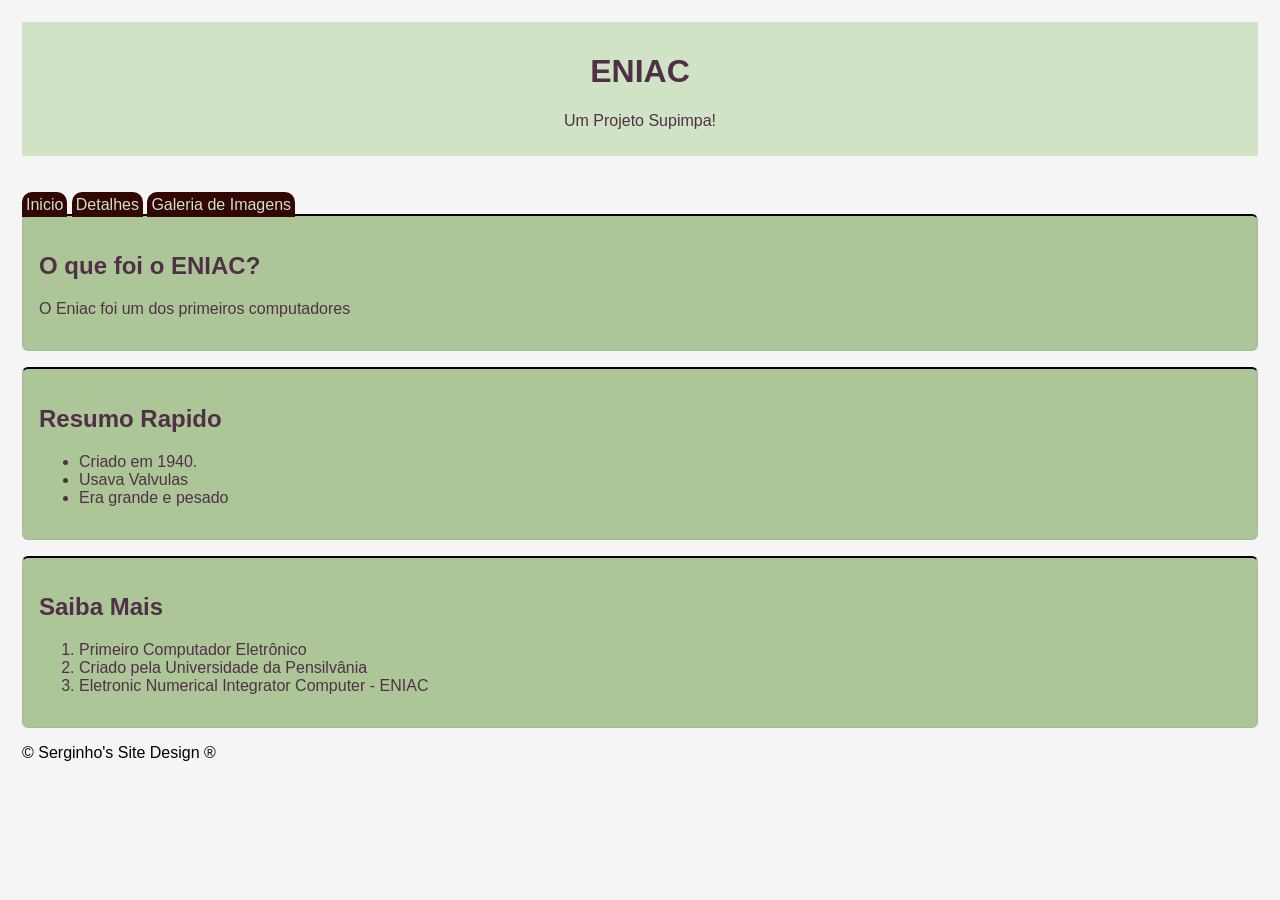
<file: index.html>
<!DOCTYPE html>
<html lang="pt-BR">
<head>
    <meta charset="UTF-8">
    <meta name="viewport" content="width=device-width, initial-scale=1.0">
    <title>Eniac - Pagina Inicial</title>
    <link rel="stylesheet" href="style.css">
</head>
<body>
    <header>
        <h1>ENIAC</h1>
        <p>Um Projeto Supimpa!</p>
    </header>
    <nav>
        <a href="index.html">Inicio</a>
        <a href="detalhes.html">Detalhes</a>
        <a href="galeria.html">Galeria de Imagens</a>
    </nav>
    <main>
        <section class="bloco">
            <h2>O que foi o ENIAC?</h2>
            <p>O Eniac foi um dos primeiros computadores</p>
        </section>
        <section class="bloco">
            <h2>Resumo Rapido</h2>
            <ul><!--Unordered List - Lista sem ordenamento-->
                <li>Criado em 1940.</li><!--List Item - Item de lista-->
                <li>Usava Valvulas</li>
                <li>Era grande e pesado</li>
            </ul>
        </section>
        <section class="bloco">
            <h2>Saiba Mais</h2>
            <ol><!--Ordered List - Lista Ordenada -->
                <li>Primeiro Computador Eletrônico</li>
                <li>Criado pela Universidade da Pensilvânia</li>
                <li>Eletronic Numerical Integrator Computer - ENIAC</li>
            </ol>
        </section>
    </main>
    <footer><p>&copy; Serginho's Site Design &reg;</p></footer>
</body>
</html>
</file>
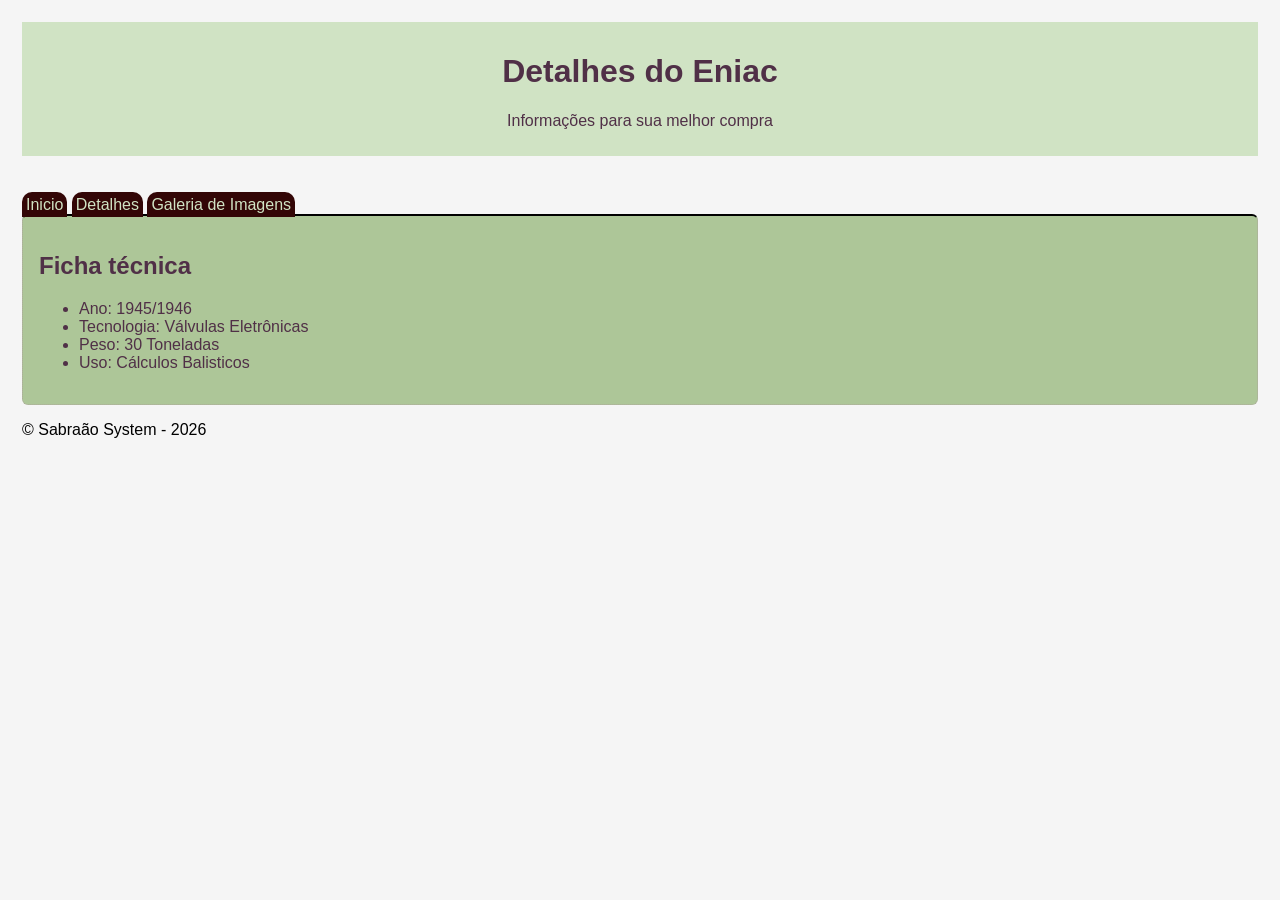
<file: detalhes.html>
<!DOCTYPE html>
<html lang="pt-BR">

<head>
    <meta charset="UTF-8">
    <meta name="viewport" content="width=device-width, initial-scale=1.0">
    <title>Eniac - Detalhes</title>
    <link rel="stylesheet" href="style.css">
</head>

<body>
    <header>
        <h1>Detalhes do Eniac</h1>
        <p>Informações para sua melhor compra</p>
    </header>

    <nav>
        <a href="index.html">Inicio</a>
        <a href="detalhes.html">Detalhes</a>
        <a href="galeria.html">Galeria de Imagens</a>
    </nav>

    <main>
        <section class="bloco">
            <h2>Ficha técnica</h2>
            <ul>
                <li>Ano: 1945/1946</li>
                <li>Tecnologia: Válvulas Eletrônicas</li>
                <li>Peso: 30 Toneladas</li>
                <li>Uso: Cálculos Balisticos</li>
            </ul>
        </section>
    </main>
    <footer>
        <p>&copy; Sabraão System - 2026</p>
    </footer>
</body>

</html>
</file>
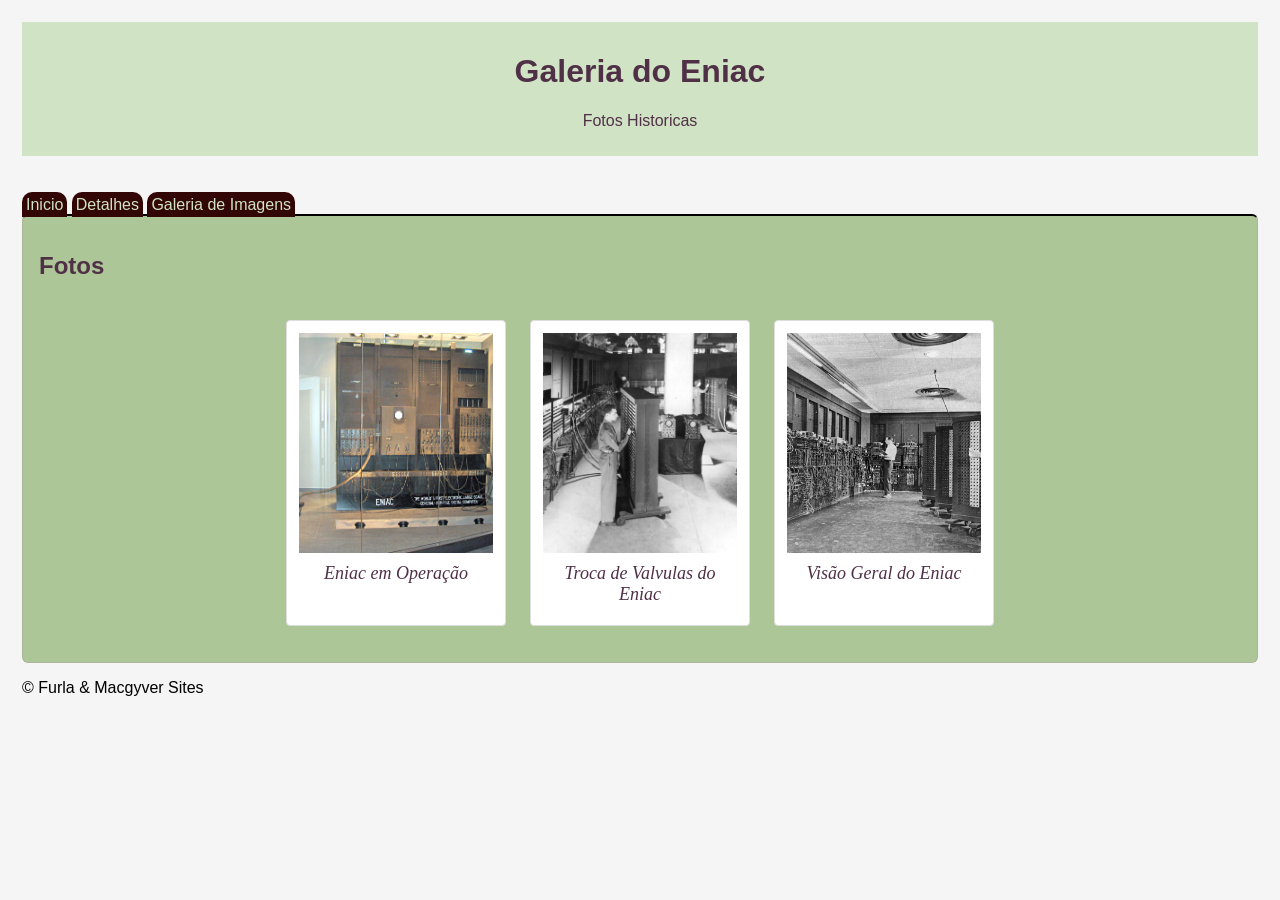
<file: galeria.html>
<!DOCTYPE html>
<html lang="pt-BR">

<head>
    <meta charset="UTF-8">
    <meta name="viewport" content="width=device-width, initial-scale=1.0">
    <title>Eniac - Galeria</title>
    <link rel="stylesheet" href="style.css">
</head>

<body>
    <header>
        <h1>Galeria do Eniac</h1>
        <p>Fotos Historicas</p>
    </header>

    <nav>
        <a href="index.html">Inicio</a>
        <a href="detalhes.html">Detalhes</a>
        <a href="galeria.html">Galeria de Imagens</a>
    </nav>

    <main>
        <section class="bloco">
            <h2>Fotos</h2>
            <div id="galeria"><!--diferente do class o id só se pode ter 1 por pagina-->
                <div class="foto">
                    <img src="ENIAC_1.jpg" alt="Eniac em Operação">
                    <div class="legenda">Eniac em Operação</div>
                </div>

                <div class="foto">
                    <img src="eniac2.jpg" alt="Manutenção do Eniac">
                    <div class="legenda">Troca de Valvulas do Eniac</div>
                </div>

                <div class="foto">
                    <img src="eniac3.jpg" alt="Eniac em Operação">
                    <div class="legenda">Visão Geral do Eniac</div>
                </div>
            </div>
        </section>
    </main>
    <footer>
        &copy; Furla & Macgyver Sites
    </footer>
</body>

</html>
</file>
<file: style.css>
*{
    /*bloco de reset*/
    box-sizing: border-box;
}
body{
    margin: 2px;
    font-family: Arial, Helvetica, sans-serif;
    background-color: whitesmoke; /*cor em hexadecimal*/
    padding: 20px;/*alterei o padding  16/04*/
}
header{
    background-color: #D0E3C4;
    padding:10px ;
    color: #503047; /*branco em hexadecimal*/
    text-align: center; /*centraliza o texto*/
    margin-bottom: 40px;
}
nav a{ /*nav navigation a a, de link, vou trabalhar só no link*/
    color: #D0E3C4;/*alterei a cor 16/04*/
    text-decoration: none; /*tirei toda a decoração do texto*/
    padding: 4px;
    border-top-left-radius:10px ;
    border-top-right-radius:10px ;/*radius é a borda arredondada*/
    background-color: rgb(51, 6, 6);
    border-bottom-color:black;
}
nav a:hover{color:#C05746;}
.bloco{ /*declaração de class, a class procede de "." */
    background-color: #ADC698;
    color: #503047;
    border: 1px dotted #a3a3; /*borda geral tracejada*/
    border-radius: 6px;
    padding: 16px;
    margin-bottom: 16px;
    border-top: 2px solid black; /*borda superior solida*/
}
#galeria{ /* # significa id, onde coloca-se por ex.: id="galeria"
    só pode ter 1 com mesmo nome por página*/
    display: flex;
    flex-wrap: wrap;
    gap: 24px; /*espaço entre elementos dentro do id*/
    justify-content: center; /*reforçando que ele vai estar "centro"*/
    padding: 20px;

}
.foto{
    background: #ffffff;
    padding: 12px 12px 20px 12px; /*lat dir, esq, baixo e topo*/
    border: 1px solid #dddddd;
    box-shadow: 0 6px 15px #ADC698;
    width: 220px;/*largura*/
    text-align: center;/*alinhamento ao centro*/
    border-radius: 4px;
}

.foto img{
    width: 100%;
    height: 220px;
    object-fit: cover; /*efeito de sobrepor*/
    display: block;
}
.foto:hover{
transform: scale(1.50)rotate(2deg);
transition-duration: 200ms;
}
.legenda{
    margin-top: 10px;
    font-family: 'Roboto, Open Sans, Montserrat, Lato e Inter';
font-size: 18px;
font-style: italic;
}
</file>
